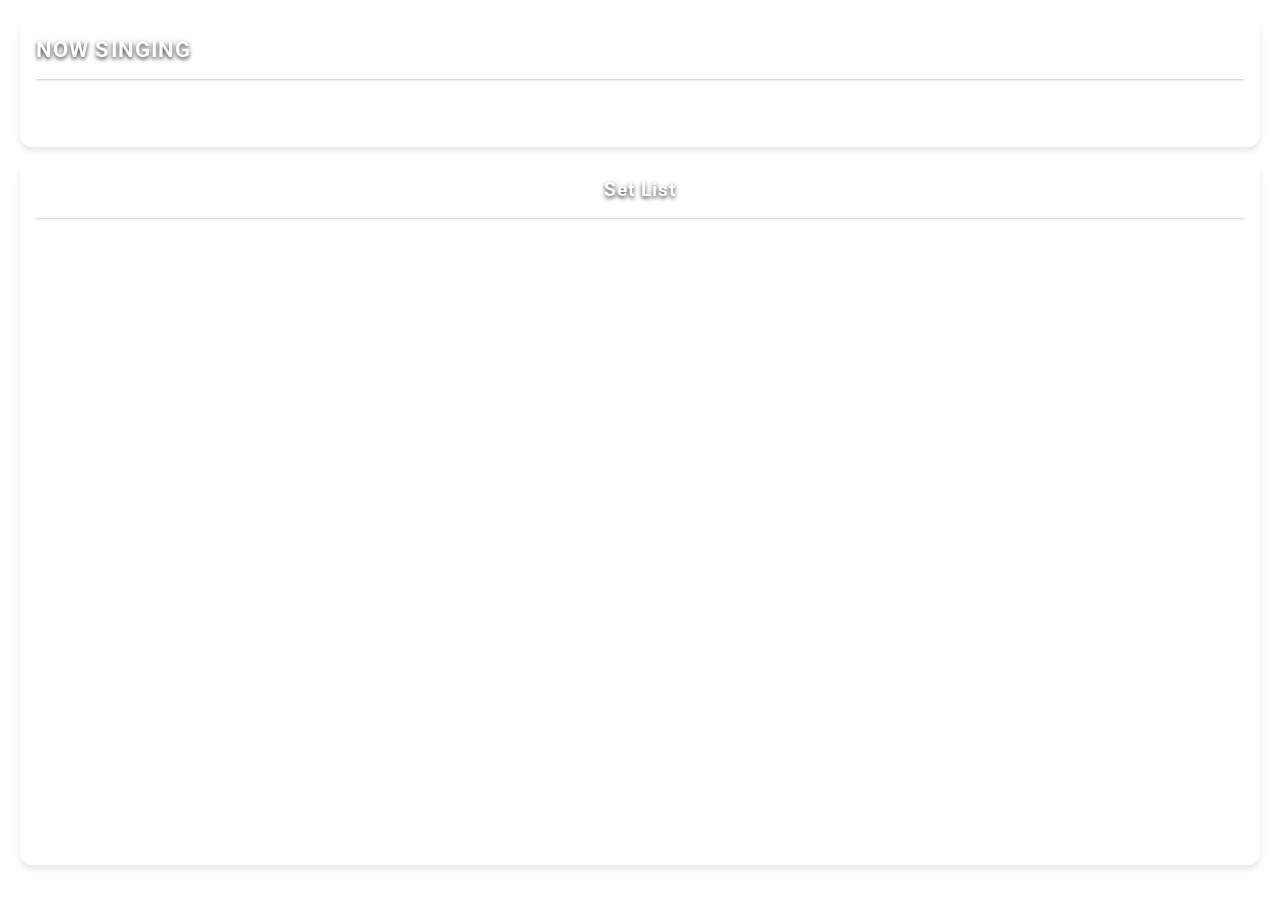
<file: data/templates/dark-r/index.html>
<!DOCTYPE html>
<html lang="ja">
    <head>
        <meta charset="UTF-8" />
        <meta name="viewport" content="width=device-width, initial-scale=1.0" />
        <title>SETOLIA</title>

        <!-- Google Fonts -->
        <link rel="preconnect" href="https://fonts.googleapis.com" />
        <link rel="preconnect" href="https://fonts.gstatic.com" crossorigin />
        <link
            href="https://fonts.googleapis.com/css2?family=Roboto+Mono:wght@600&family=Roboto:wght@300;400;500;700&display=swap"
            rel="stylesheet"
        />

        <link rel="stylesheet" href="./style.css" />
    </head>
    <body>
        <section class="glass-card now-singing-section">
            <h1>Now Singing</h1>
            <hr />
            <div class="now-singing-content">
                <p id="now-singing"></p>
            </div>
        </section>

        <div class="glass-card lists-container">
            <section class="list-column setlist-section">
                <h2>Set List</h2>
                <hr />
                <ul id="set-list"></ul>
            </section>
        </div>

        <script src="./script.js"></script>
    </body>
</html>
</file>
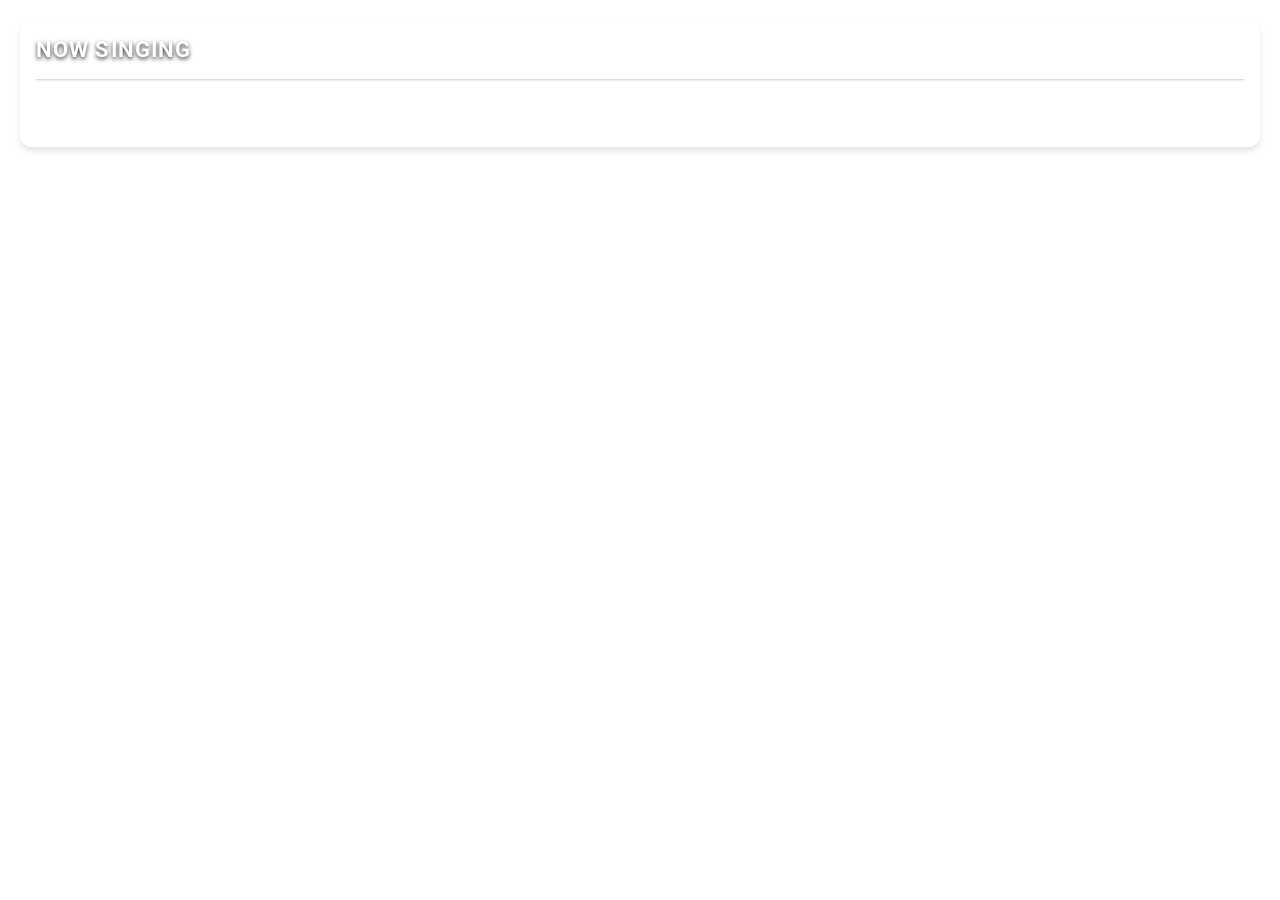
<file: data/templates/dark-rs/index.html>
<!DOCTYPE html>
<html lang="ja">
    <head>
        <meta charset="UTF-8" />
        <meta name="viewport" content="width=device-width, initial-scale=1.0" />
        <title>SETOLIA</title>

        <!-- Google Fonts -->
        <link rel="preconnect" href="https://fonts.googleapis.com" />
        <link rel="preconnect" href="https://fonts.gstatic.com" crossorigin />
        <link
            href="https://fonts.googleapis.com/css2?family=Roboto+Mono:wght@600&family=Roboto:wght@300;400;500;700&display=swap"
            rel="stylesheet"
        />

        <link rel="stylesheet" href="./style.css" />
    </head>
    <body>
        <section class="glass-card now-singing-section">
            <h1>Now Singing</h1>
            <hr />
            <div class="now-singing-content">
                <p id="now-singing"></p>
            </div>
        </section>

        <script src="./script.js"></script>
    </body>
</html>
</file>
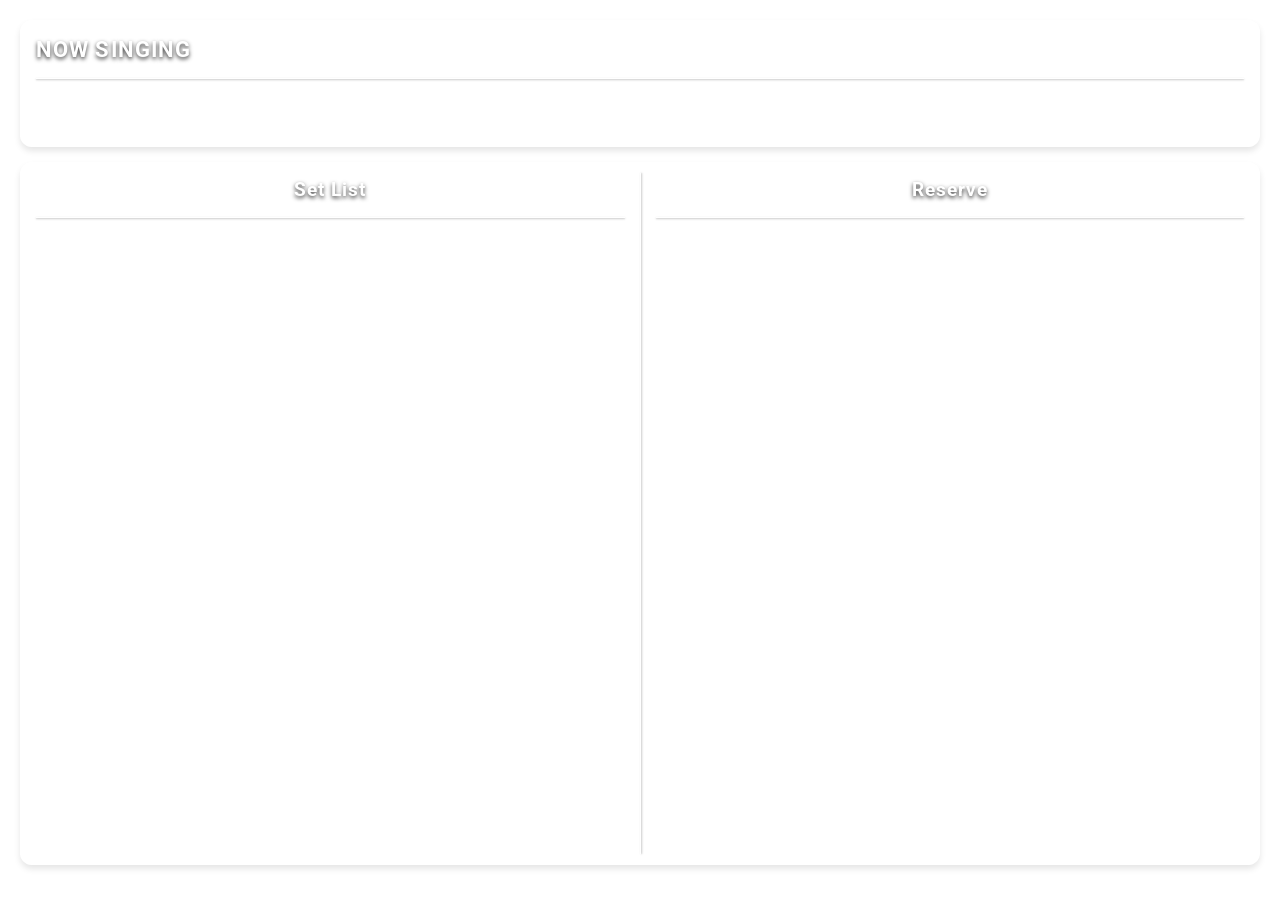
<file: data/templates/dark-t/index.html>
<!DOCTYPE html>
<html lang="ja">
    <head>
        <meta charset="UTF-8" />
        <meta name="viewport" content="width=device-width, initial-scale=1.0" />
        <title>SETOLIA</title>

        <!-- Google Fonts -->
        <link rel="preconnect" href="https://fonts.googleapis.com" />
        <link rel="preconnect" href="https://fonts.gstatic.com" crossorigin />
        <link
            href="https://fonts.googleapis.com/css2?family=Roboto+Mono:wght@600&family=Roboto:wght@300;400;500;700&display=swap"
            rel="stylesheet"
        />

        <link rel="stylesheet" href="./style.css" />
    </head>
    <body>
        <section class="glass-card now-singing-section">
            <h1>Now Singing</h1>
            <hr />
            <div class="now-singing-content">
                <p id="now-singing"></p>
            </div>
        </section>

        <div class="glass-card lists-container">
            <section class="list-column setlist-section">
                <h2>Set List</h2>
                <hr />
                <ul id="set-list">
                </ul>
            </section>

            <div class="vertical-divider"></div>

            <section class="list-column reserve-section">
                <h2>Reserve</h2>
                <hr />
                <ul id="reserve-list">
                </ul>
            </section>
        </div>

        <script src="./script.js"></script>
    </body>
</html>
</file>
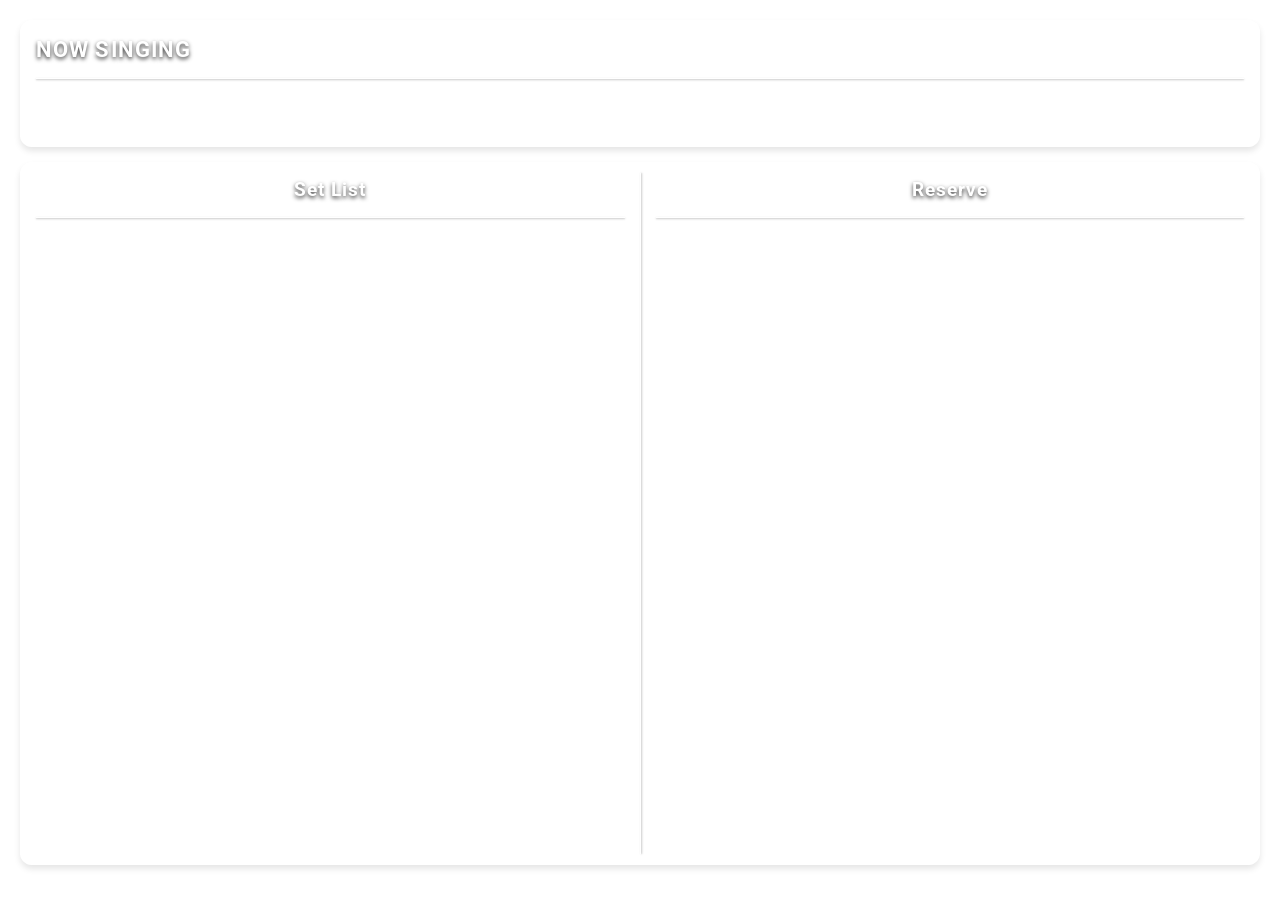
<file: data/templates/dark/index.html>
<!DOCTYPE html>
<html lang="ja">
    <head>
        <meta charset="UTF-8" />
        <meta name="viewport" content="width=device-width, initial-scale=1.0" />
        <title>SETOLIA</title>

        <!-- Google Fonts -->
        <link rel="preconnect" href="https://fonts.googleapis.com" />
        <link rel="preconnect" href="https://fonts.gstatic.com" crossorigin />
        <link
            href="https://fonts.googleapis.com/css2?family=Roboto+Mono:wght@600&family=Roboto:wght@300;400;500;700&display=swap"
            rel="stylesheet"
        />

        <link rel="stylesheet" href="./style.css" />
    </head>
    <body>
        <section class="glass-card now-singing-section">
            <h1>Now Singing</h1>
            <hr />
            <div class="now-singing-content">
                <p id="now-singing"></p>
            </div>
        </section>

        <div class="glass-card lists-container">
            <section class="list-column setlist-section">
                <h2>Set List</h2>
                <hr />
                <ul id="set-list"></ul>
            </section>

            <div class="vertical-divider"></div>

            <section class="list-column reserve-section">
                <h2>Reserve</h2>
                <hr />
                <ul id="reserve-list"></ul>
            </section>
        </div>

        <script src="./script.js"></script>
    </body>
</html>
</file>
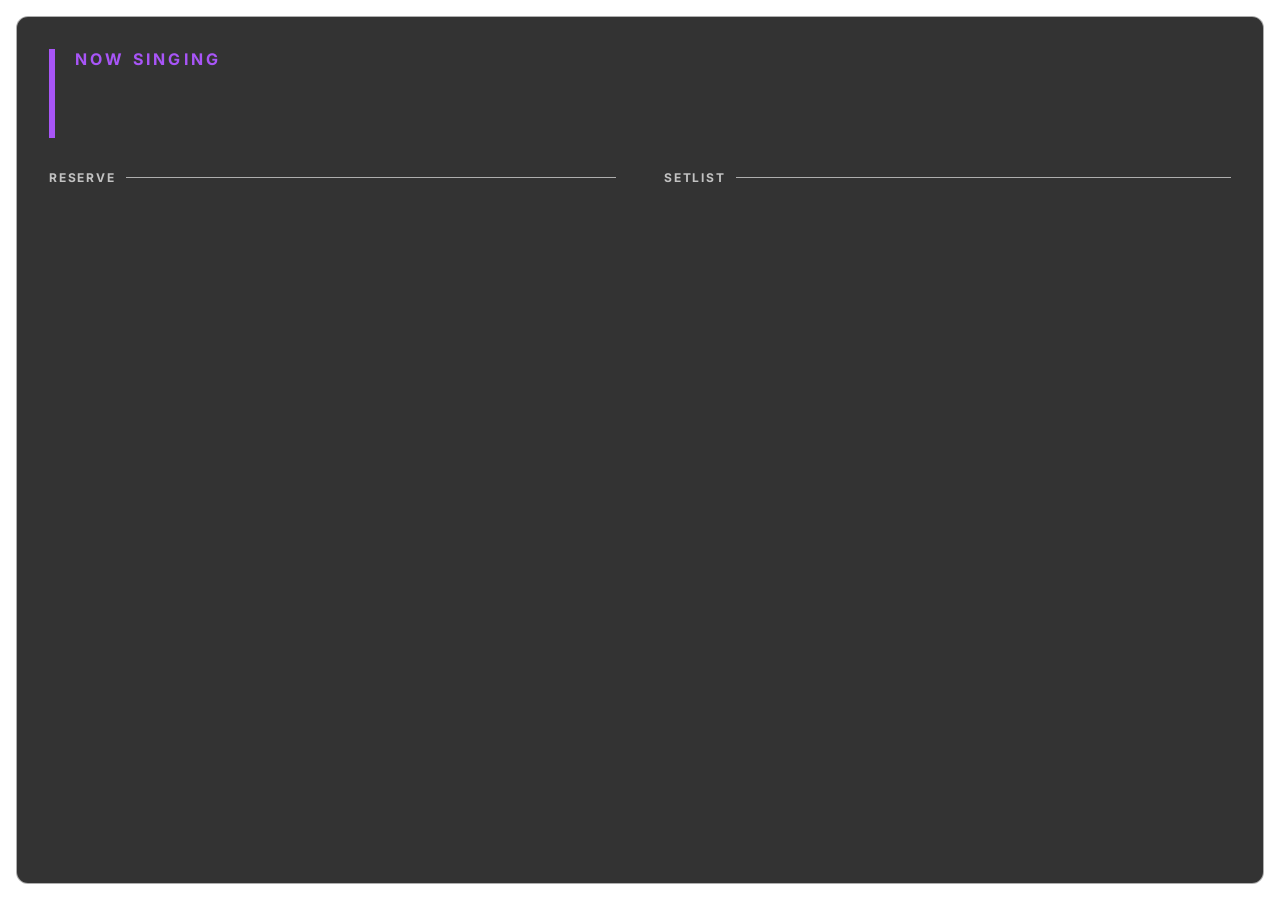
<file: data/templates/simple/index.html>
<!DOCTYPE html>
<html lang="ja">
    <head>
        <meta charset="UTF-8" />
        <meta name="viewport" content="width=device-width, initial-scale=1.0" />
        <title>SETOLIA</title>

        <!-- Google Fonts -->
        <link rel="preconnect" href="https://fonts.googleapis.com" />
        <link rel="preconnect" href="https://fonts.gstatic.com" crossorigin />
        <link
            href="https://fonts.googleapis.com/css2?family=Inter:wght@700&family=Noto+Sans+JP:wght@700&display=swap"
            rel="stylesheet"
        />

        <link rel="stylesheet" href="./style.css" />
    </head>
    <body>
        <div class="glass-panel">
            <div class="now-singing-section">
                <div class="status-container">
                    <span class="status-badge">Now Singing</span>
                    <span class="timestamp" id="now-singing-time"></span>
                </div>
                <div id="now-singing"></div>
            </div>

            <div class="content-grid">
                <div class="column">
                    <div class="section-label">RESERVE</div>
                    <ul id="reserve-list"></ul>
                </div>

                <div class="column">
                    <div class="section-label">SETLIST</div>
                    <ul id="set-list"></ul>
                </div>
            </div>
        </div>

        <script src="./script.js"></script>
    </body>
</html>
</file>
<file: data/templates/dark-r/style.css>
:root {
    --glass-bg: rgba(255, 255, 255, 0.12);
    --glass-border: rgba(255, 255, 255, 0.4);
    --text-primary: #ffffff;
    --timestamp-color: #ffffff;
    --divider-color: rgba(255, 255, 255, 0.4);
    --item-bg: rgba(255, 255, 255, 0.1);
}

* {
    box-sizing: border-box;
}

body {
    margin: 0;
    padding: 20px;
    font-family: "Roboto", sans-serif;
    color: var(--text-primary);

    background-color: transparent;

    height: 100vh;
    display: flex;
    flex-direction: column;
    overflow: hidden;
}

.glass-card {
    background: var(--glass-bg);
    backdrop-filter: blur(8px);
    -webkit-backdrop-filter: blur(8px);
    border: 1px solid var(--glass-border);
    box-shadow: 0 4px 6px rgba(0, 0, 0, 0.1);
    border-radius: 12px;
    padding: 15px;
    margin-bottom: 15px;
    display: flex;
    flex-direction: column;
}

h1,
h2 {
    margin: 0 0 8px 0;
    font-weight: 700;
    text-shadow: 0 2px 4px rgba(0, 0, 0, 0.8);
    letter-spacing: 0.05em;
}

h1 {
    font-size: 1.4rem;
    text-transform: uppercase;
}
h2 {
    font-size: 1.2rem;
    display: flex;
    align-items: center;
    justify-content: center;
}

hr {
    border: 0;
    height: 1px;
    background: var(--divider-color);
    margin-bottom: 10px;
    width: 100%;
    box-shadow: 0 1px 2px rgba(0, 0, 0, 0.3);
}

.now-singing-section {
    flex: 0 0 auto;
}

.now-singing-content {
    padding: 5px 10px;
    display: flex;
    align-items: center;
}

#now-singing {
    font-size: 1.8rem;
    font-weight: 700;
    margin: 0;
    white-space: nowrap;
    overflow: hidden;
    line-height: 1.2;
    text-shadow: 0 2px 5px rgba(0, 0, 0, 0.9);
    min-height: 1.1em;
}

.lists-container {
    display: flex;
    flex-direction: row;
    flex: 1;
    min-height: 0;
    padding: 0;
    overflow: hidden;
}

.list-column {
    flex: 1;
    width: 50%;
    min-width: 0;
    display: flex;
    flex-direction: column;
    padding: 15px;
    overflow: hidden;
}

ul {
    list-style: none;
    padding: 0;
    margin: 0;
    flex: 1;
    overflow-y: hidden;
}

li {
    padding: 8px 10px;
    margin-bottom: 4px;
    background: var(--item-bg);
    border: 1px solid rgba(255, 255, 255, 0.1);
    border-radius: 6px;
    font-size: 1.2rem;
    display: block;
    line-height: 1.4;
    text-shadow: 0 0 2px rgba(255, 255, 255, 0.8);
}

.song-name {
    white-space: normal;
    overflow-wrap: break-word;
}

.timestamp {
    font-family: "Roboto Mono", monospace;
    font-size: 0.9em;
    font-weight: 600;
    color: var(--timestamp-color);
    margin-left: 8px;
    opacity: 1;
    display: inline-block;
    text-shadow: 0 0 2px rgba(255, 255, 255, 0.8);
}

::-webkit-scrollbar {
    display: none;
}
</file>
<file: data/templates/dark-rs/style.css>
:root {
    --glass-bg: rgba(255, 255, 255, 0.12);
    --glass-border: rgba(255, 255, 255, 0.4);
    --text-primary: #ffffff;
    --timestamp-color: #ffffff;
    --divider-color: rgba(255, 255, 255, 0.4);
}

* {
    box-sizing: border-box;
}

body {
    margin: 0;
    padding: 20px;
    font-family: "Roboto", sans-serif;
    color: var(--text-primary);

    background-color: transparent;

    height: 100vh;
    display: flex;
    flex-direction: column;
    overflow: hidden;
}

.glass-card {
    background: var(--glass-bg);
    backdrop-filter: blur(8px);
    -webkit-backdrop-filter: blur(8px);
    border: 1px solid var(--glass-border);
    box-shadow: 0 4px 6px rgba(0, 0, 0, 0.1);
    border-radius: 12px;
    padding: 15px;
    margin-bottom: 15px;
    display: flex;
    flex-direction: column;
}

h1 {
    margin: 0 0 8px 0;
    font-weight: 700;
    text-shadow: 0 2px 4px rgba(0, 0, 0, 0.8);
    letter-spacing: 0.05em;
    font-size: 1.4rem;
    text-transform: uppercase;
}

hr {
    border: 0;
    height: 1px;
    background: var(--divider-color);
    margin-bottom: 10px;
    width: 100%;
    box-shadow: 0 1px 2px rgba(0, 0, 0, 0.3);
}

.now-singing-section {
    flex: 0 0 auto;
}

.now-singing-content {
    padding: 5px 10px;
    display: flex;
    align-items: center;
}

#now-singing {
    font-size: 1.8rem;
    font-weight: 700;
    margin: 0;
    white-space: nowrap;
    overflow: hidden;
    line-height: 1.2;
    text-shadow: 0 2px 5px rgba(0, 0, 0, 0.9);
    min-height: 1.1em;
}

.song-name {
    white-space: normal;
    overflow-wrap: break-word;
}

.timestamp {
    font-family: "Roboto Mono", monospace;
    font-size: 0.9em;
    font-weight: 600;
    color: var(--timestamp-color);
    margin-left: 8px;
    opacity: 1;
    display: inline-block;
    text-shadow: 0 0 2px rgba(255, 255, 255, 0.8);
}

::-webkit-scrollbar {
    display: none;
}
</file>
<file: data/templates/dark-t/style.css>
:root {
    --glass-bg: rgba(255, 255, 255, 0.12);
    --glass-border: rgba(255, 255, 255, 0.4);
    --text-primary: #ffffff;
    --divider-color: rgba(255, 255, 255, 0.4);
    --item-bg: rgba(255, 255, 255, 0.1);
}

* {
    box-sizing: border-box;
}

body {
    margin: 0;
    padding: 20px;
    font-family: "Roboto", sans-serif;
    color: var(--text-primary);

    background-color: transparent;

    height: 100vh;
    display: flex;
    flex-direction: column;
    overflow: hidden;
}

.glass-card {
    background: var(--glass-bg);
    backdrop-filter: blur(8px);
    -webkit-backdrop-filter: blur(8px);
    border: 1px solid var(--glass-border);
    box-shadow: 0 4px 6px rgba(0, 0, 0, 0.1);
    border-radius: 12px;
    padding: 15px;
    margin-bottom: 15px;
    display: flex;
    flex-direction: column;
}

h1,
h2 {
    margin: 0 0 8px 0;
    font-weight: 700;
    text-shadow: 0 2px 4px rgba(0, 0, 0, 0.8);
    letter-spacing: 0.05em;
}

h1 {
    font-size: 1.4rem;
    text-transform: uppercase;
}
h2 {
    font-size: 1.2rem;
    display: flex;
    align-items: center;
    justify-content: center;
}

hr {
    border: 0;
    height: 1px;
    background: var(--divider-color);
    margin-bottom: 10px;
    width: 100%;
    box-shadow: 0 1px 2px rgba(0, 0, 0, 0.3);
}

.now-singing-section {
    flex: 0 0 auto;
}

.now-singing-content {
    padding: 5px 10px;
    display: flex;
    align-items: center;
}

#now-singing {
    font-size: 1.8rem;
    font-weight: 700;
    margin: 0;
    white-space: nowrap;
    overflow: hidden;
    line-height: 1.2;
    text-shadow: 0 2px 5px rgba(0, 0, 0, 0.9);
    min-height: 1.1em;
}

.lists-container {
    display: flex;
    flex-direction: row;
    flex: 1;
    min-height: 0;
    padding: 0;
    overflow: hidden;
}

.list-column {
    flex: 1;
    width: 50%;
    min-width: 0;
    display: flex;
    flex-direction: column;
    padding: 15px;
    overflow: hidden;
}

.vertical-divider {
    width: 1px;
    background: var(--divider-color);
    margin: 10px 0;
    align-self: stretch;
    box-shadow: 1px 0 2px rgba(0, 0, 0, 0.3);
}

ul {
    list-style: none;
    padding: 0;
    margin: 0;
    flex: 1;
    overflow-y: hidden;
}

li {
    padding: 8px 10px;
    margin-bottom: 4px;
    background: var(--item-bg);
    border: 1px solid rgba(255, 255, 255, 0.1);
    border-radius: 6px;
    font-size: 1.2rem;
    display: block;
    line-height: 1.4;
    text-shadow: 0 0 2px rgba(255, 255, 255, 0.8);
}

.song-name {
    white-space: normal;
    overflow-wrap: break-word;
}

::-webkit-scrollbar {
    display: none;
}
</file>
<file: data/templates/dark/style.css>
:root {
    --glass-bg: rgba(255, 255, 255, 0.12);
    --glass-border: rgba(255, 255, 255, 0.4);
    --text-primary: #ffffff;
    --timestamp-color: #ffffff;
    --divider-color: rgba(255, 255, 255, 0.4);
    --item-bg: rgba(255, 255, 255, 0.1);
}

* {
    box-sizing: border-box;
}

body {
    margin: 0;
    padding: 20px;
    font-family: "Roboto", sans-serif;
    color: var(--text-primary);

    background-color: transparent;

    height: 100vh;
    display: flex;
    flex-direction: column;
    overflow: hidden;
}

.glass-card {
    background: var(--glass-bg);
    backdrop-filter: blur(8px);
    -webkit-backdrop-filter: blur(8px);
    border: 1px solid var(--glass-border);
    box-shadow: 0 4px 6px rgba(0, 0, 0, 0.1);
    border-radius: 12px;
    padding: 15px;
    margin-bottom: 15px;
    display: flex;
    flex-direction: column;
}

h1,
h2 {
    margin: 0 0 8px 0;
    font-weight: 700;
    text-shadow: 0 2px 4px rgba(0, 0, 0, 0.8);
    letter-spacing: 0.05em;
}

h1 {
    font-size: 1.4rem;
    text-transform: uppercase;
}
h2 {
    font-size: 1.2rem;
    display: flex;
    align-items: center;
    justify-content: center;
}

hr {
    border: 0;
    height: 1px;
    background: var(--divider-color);
    margin-bottom: 10px;
    width: 100%;
    box-shadow: 0 1px 2px rgba(0, 0, 0, 0.3);
}

.now-singing-section {
    flex: 0 0 auto;
}

.now-singing-content {
    padding: 5px 10px;
    display: flex;
    align-items: center;
}

#now-singing {
    font-size: 1.8rem;
    font-weight: 700;
    margin: 0;
    white-space: nowrap;
    overflow: hidden;
    line-height: 1.2;
    text-shadow: 0 2px 5px rgba(0, 0, 0, 0.9);
    min-height: 1.1em;
}

.lists-container {
    display: flex;
    flex-direction: row;
    flex: 1;
    min-height: 0;
    padding: 0;
    overflow: hidden;
}

.list-column {
    flex: 1;
    width: 50%;
    min-width: 0;
    display: flex;
    flex-direction: column;
    padding: 15px;
    overflow: hidden;
}

.vertical-divider {
    width: 1px;
    background: var(--divider-color);
    margin: 10px 0;
    align-self: stretch;
    box-shadow: 1px 0 2px rgba(0, 0, 0, 0.3);
}

ul {
    list-style: none;
    padding: 0;
    margin: 0;
    flex: 1;
    overflow-y: hidden;
}

li {
    padding: 8px 10px;
    margin-bottom: 4px;
    background: var(--item-bg);
    border: 1px solid rgba(255, 255, 255, 0.1);
    border-radius: 6px;
    font-size: 1.2rem;
    display: block;
    line-height: 1.4;
    text-shadow: 0 0 2px rgba(255, 255, 255, 0.8);
}

.song-name {
    white-space: normal;
    overflow-wrap: break-word;
}

.timestamp {
    font-family: "Roboto Mono", monospace;
    font-size: 0.9em;
    font-weight: 600;
    color: var(--timestamp-color);
    margin-left: 8px;
    opacity: 1;
    display: inline-block;
    text-shadow: 0 0 2px rgba(255, 255, 255, 0.8);
}

::-webkit-scrollbar {
    display: none;
}
</file>
<file: data/templates/simple/style.css>
:root {
    --accent-color: #a855f7;
    --text-color: #ffffff;
    --panel-bg: #000000;
    --item-gap: 0.25rem;
    font-family: "Inter", "Noto Sans JP", sans-serif;

    --accent-soft: color-mix(in srgb, var(--accent-color), transparent 80%);
    --text-dim: color-mix(in srgb, var(--text-color), transparent 30%);
    --border-color: color-mix(in srgb, var(--text-color), transparent 40%);
}

html,
body {
    height: 100%;
    margin: 0;
    padding: 0;
    overflow: hidden;
    background-color: transparent;
}

body {
    color: var(--text-color);
    display: flex;
    padding: 16px;
    box-sizing: border-box;
}

ul {
    list-style: none;
    padding: 0;
    margin: 0;
    flex: 1;
    overflow-y: hidden;
}

ul > li + li {
    margin-top: var(--item-gap);
}

.glass-panel {
    background: color-mix(in srgb, var(--panel-bg), transparent 20%);
    backdrop-filter: blur(12px);
    -webkit-backdrop-filter: blur(12px);
    border: 1px solid var(--border-color);
    border-radius: 12px;
    width: 100%;
    height: 100%;
    padding: 32px;
    display: flex;
    flex-direction: column;
    box-sizing: border-box;
}

.now-singing-section {
    border-left: 6px solid var(--accent-color);
    padding-left: 20px;
    margin-bottom: 32px;
    flex-shrink: 0;
}

.status-container {
    display: flex;
    justify-content: space-between;
    align-items: center;
    margin-bottom: 8px;
    min-height: 24px;
}

.status-badge {
    font-size: 16px;
    font-weight: 700;
    color: var(--accent-color);
    text-transform: uppercase;
    letter-spacing: 0.2em;
    margin-bottom: 8px;
    display: block;
}

#now-singing {
    font-size: clamp(24px, 5vw, 48px);
    font-weight: 700;
    line-height: 1.1;
    letter-spacing: -0.02em;
    min-height: 1.1em;
    overflow: hidden;
}

.timestamp {
    font-family: "Inter", sans-serif;
    font-size: 0.8em;
    font-weight: 400;
    font-variant-numeric: tabular-nums;
    white-space: nowrap;
}

#now-singing-time {
    font-size: 14px;
    letter-spacing: 0.05em;
    display: inline-block;
}

.content-grid {
    display: grid;
    grid-template-columns: repeat(2, minmax(0, 1fr));
    gap: 48px;
    flex: 1;
    min-height: 0;
}

.column {
    display: flex;
    flex-direction: column;
    height: 100%;
    min-height: 0;
}

.section-label {
    font-size: 12px;
    color: var(--text-dim);
    text-transform: uppercase;
    letter-spacing: 0.15em;
    margin-bottom: 16px;
    font-weight: 700;
    display: flex;
    align-items: center;
    flex-shrink: 0;
}

.section-label::after {
    content: "";
    flex: 1;
    height: 1px;
    background: var(--border-color);
    margin-left: 10px;
}

.song-item {
    font-size: clamp(14px, 2vw, 20px);
    font-weight: 700;
    padding: 6px 0;
    display: flex;
    justify-content: space-between;
    align-items: flex-start;
}

.song-name {
    white-space: normal;
    word-break: break-word;
    flex: 1;
    margin-right: 12px;
    line-height: 1.3;
}
</file>
